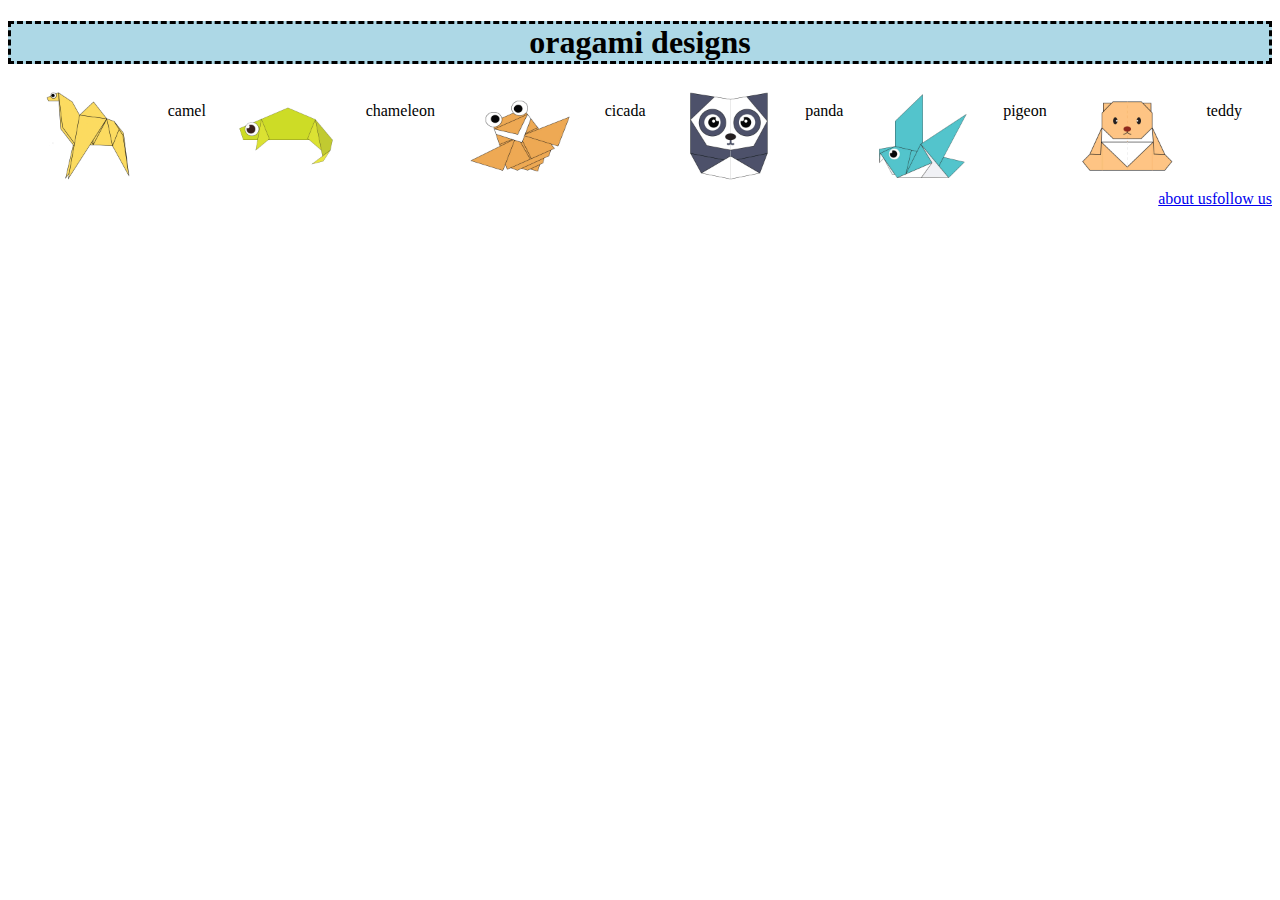
<file: index.html>
<!DOCTYPE html>
<html>
<Head>
    <title>oragami designs</title>
    <link
    rel="stylesheet"
    type="text/css"
    href="style.css"
    />
   
</Head>
<body>
    <h1>
        oragami designs
    </h1>
    
    <div class = "grid">
      
     <a href="http://origami.me/camel/">
        <img src = "camel.png"width=100 height=100/>
    </a>
    <p>
      camel 
    </p>
    <a href="http://origami.me/chameleon/">
    <img src = "chameleon.png"width=100 height=100/>
    </a>
    <p>
      chameleon
    </p>

    <a href="http://origami.me/cicada/">
        <img src = "cicada.png"width=110 height=100/>
        </a>
        <p>
          cicada
        </p>

        <a href="http://origami.me/panda/">
            <img src = "panda.png"width=100 height=100/>
            </a>
            <p>
              panda
            </p>

            <a href="http://origami.me/pigeon/">
                <img src = "pigeon.png"width=100 height=100/>
                </a>
                <p>
                  pigeon
                </p>

                <a href="http://origami.me/teddy/">
                    <img src = "teddy.png"width=100 height=100/>
                    </a>
                    <p>
                      teddy
                    </p>
                  </div>

                  
<div class = "footer">
    <a href  = "about.html">
        about us<br>
            </a>
        <a href = "follow.html">
                follow us
             </a>

            </div>
</body>
</html>
</file>
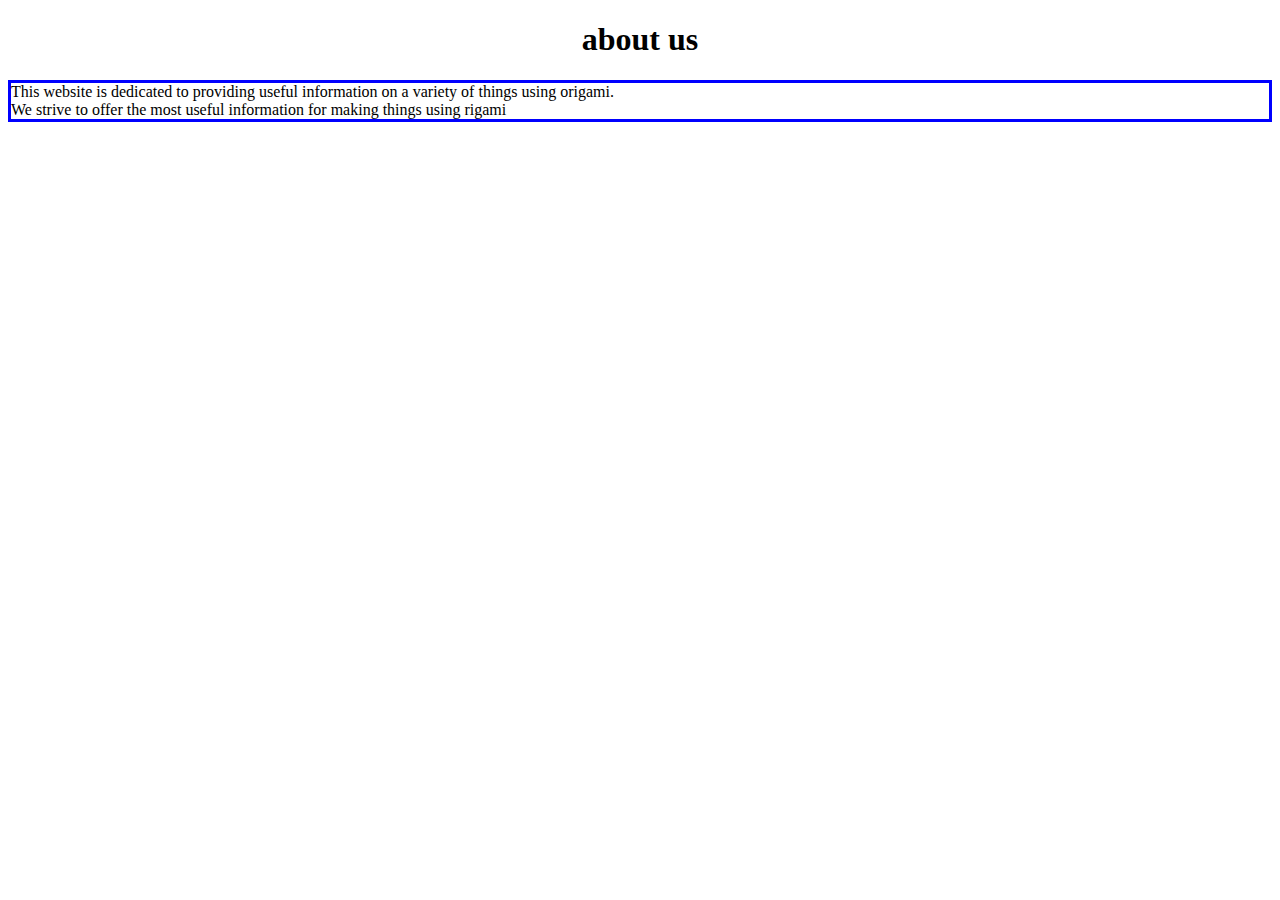
<file: about.html>
<!DOCTYPE html>
<html>
    <head>
        <title>

        </title>
        <style>
           p{
               border: solid blue
           } 
        </style>
    </head>
    <body>
        <h1>
          <center> <b>about us</b></center> 
        </h1>
        <p>
            
            This website is dedicated to providing  useful information on
             a variety of things using origami.<br> We strive to offer the most
               useful information for making things using rigami
        </p>
    </body>
</html>
</file>
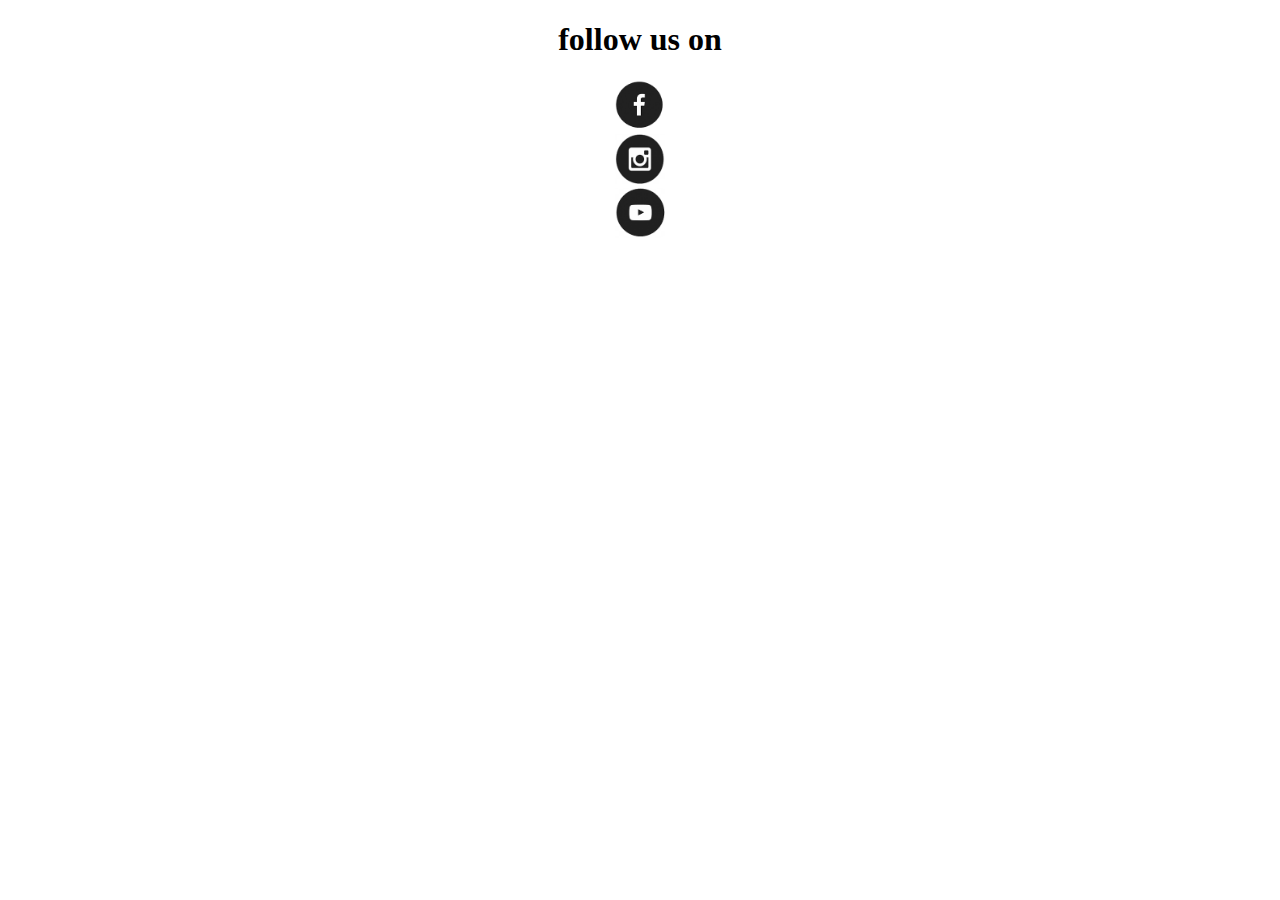
<file: follow.html>
<!DOCTYPE html>
<html>
    <head>
        <title>

        </title>
        <style>
            
        </style>
    </head>
    <body>
        <center><h1>follow us on</h1></center>
    <a href="https://editor.p5js.org/whitehatjr/present/ePJrHCACM">
        <center><img src = "fb.png" width=50 height=50/></center>
        </a>
        
    <a href="https://editor.p5js.org/whitehatjr/present/ePJrHCACM">
        <center><img src = "insta.png"width=50 height=50/></center>
        </a>
        
        <a href="https://editor.p5js.org/whitehatjr/present/ePJrHCACM">
            <center><img src = "youtube.png"width=50 height=50/></center>
        </a>
    </body>
</html>
</file>
<file: style.css>
h1{
    text-align: center;
    border: dashed;
    background-color:  lightblue
}

.grid{
    display: flex;
    justify-content: space-evenly;
    flex-wrap: wrap;
}
.footer{
    display: flex;
    justify-content: flex-end;
    flex-wrap: wrap
    
}
</file>
